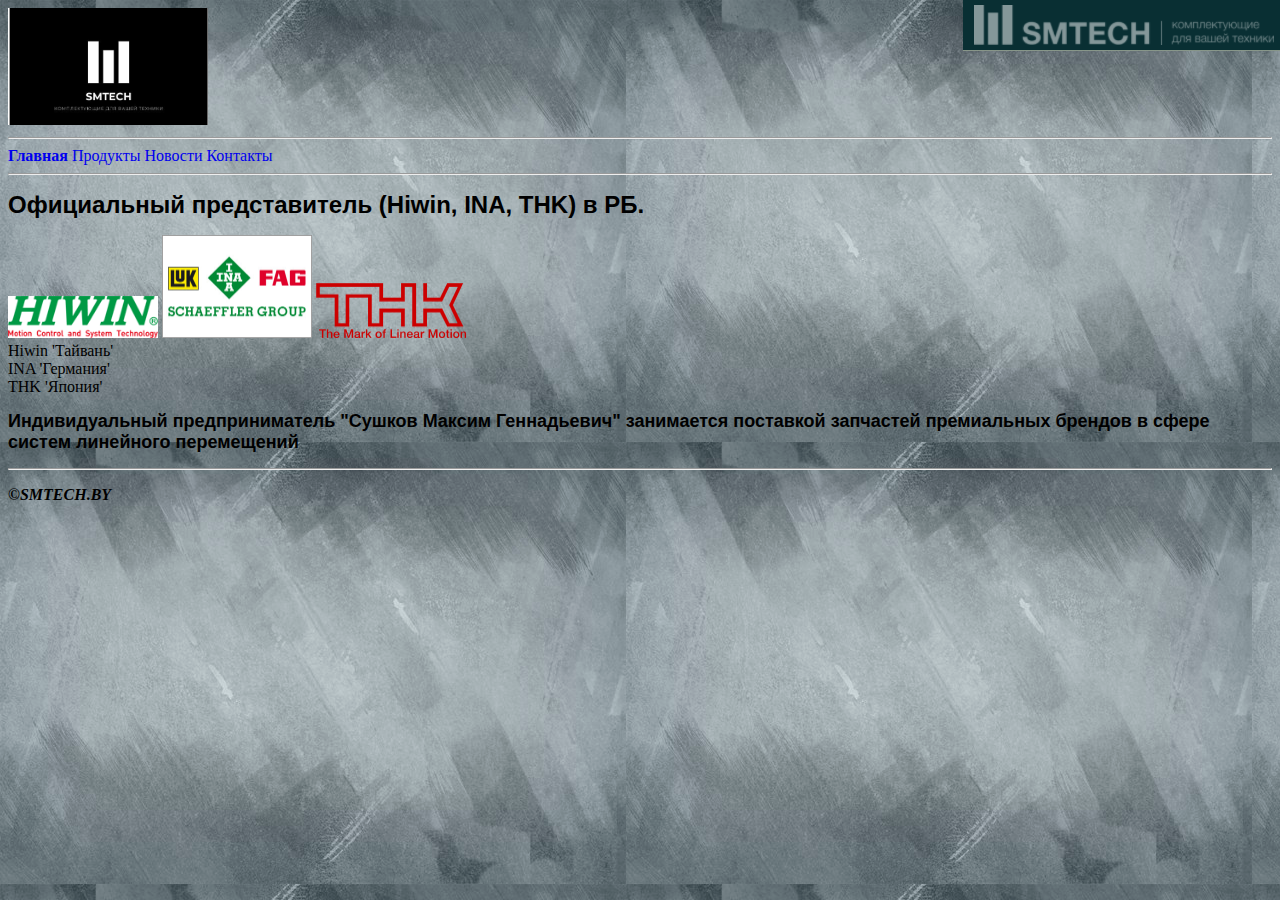
<file: index.html>
<!doctype html>
<html>
	<head>
		<title>SMTECH.BY</title>
		<meta charset="utf-8">
		<link href="css/styles.css" rel="stylesheet">
	</head>
	<body>
		<img id="gallery1" src="img/logo-pictures.png">
			<hr>
			<strong><a href="index.html" class="nounderline">Главная</a></strong>
			<a href="products.html" class="nounderline">Продукты</a>
			<a href="news.html" class="nounderline">Новости</a>
			<a href="contacts.html" class="nounderline">Контакты</a>
			<hr>
		<h1>Официальный представитель (Hiwin, INA, THK) в РБ.</h1>
			<img src="img/hiwin-logo.png" width="150">
			<img src="img/ina-logo.jpg" width="150">
			<img src="img/thk-logo.png" width="150">
				<br>Hiwin 'Тайвань'
				<br>INA 'Германия'
				<br>THK 'Япония'
					<h2>Индивидуальный предприниматель "Сушков Максим Геннадьевич" занимается поставкой запчастей премиальных брендов в сфере систем линейного перемещений</h2>
					<hr>
					<h3 id="menu">&copy;SMTECH.BY</h3>
					</body>

</html>
</file>
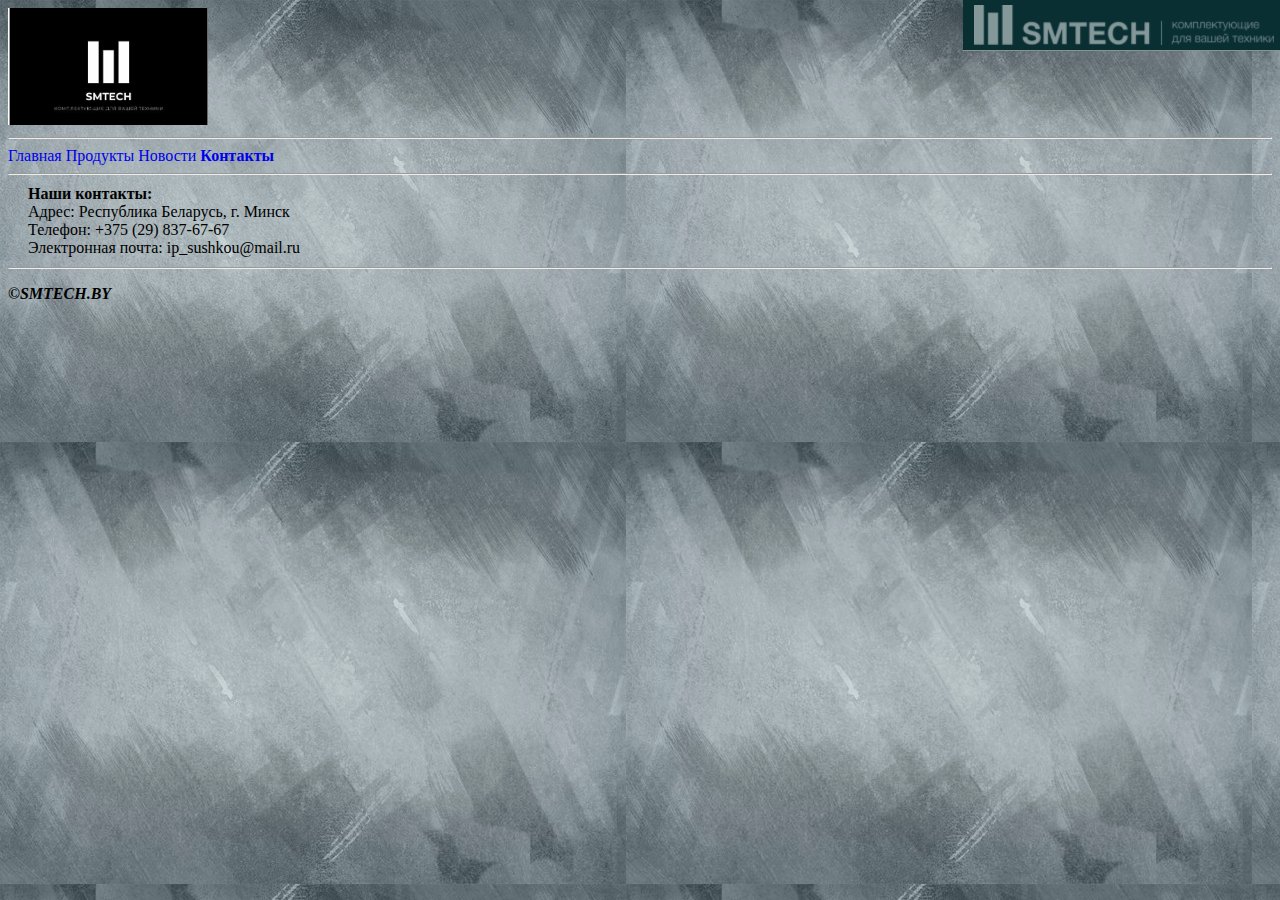
<file: contacts.html>
<!doctype html>
<html>
	<head>
		<title>SMTECH.BY</title>
		<meta charset="utf-8">
		<link href="css/styles.css" rel="stylesheet">
	</head>
	<body>
	<img id="gallery1" src="img/logo-pictures.png">
	<hr>
		<a href="index.html" class="nounderline">Главная</a>
		<a href="products.html" class="nounderline">Продукты</a>
		<a href="news.html" class="nounderline">Новости</a>
		<strong><a href="contacts.html" class="nounderline">Контакты</a></strong>
			<hr>
			<p><strong>Наши контакты:</strong><br>
			Адрес: Республика Беларусь, г. Минск<br>
			Телефон: +375 (29) 837-67-67<br>
			Электронная почта: ip_sushkou@mail.ru<br>
			</p>
			<hr>
	<h3 id="menu">&copy;SMTECH.BY</h3>
	</body>

</html>
</file>
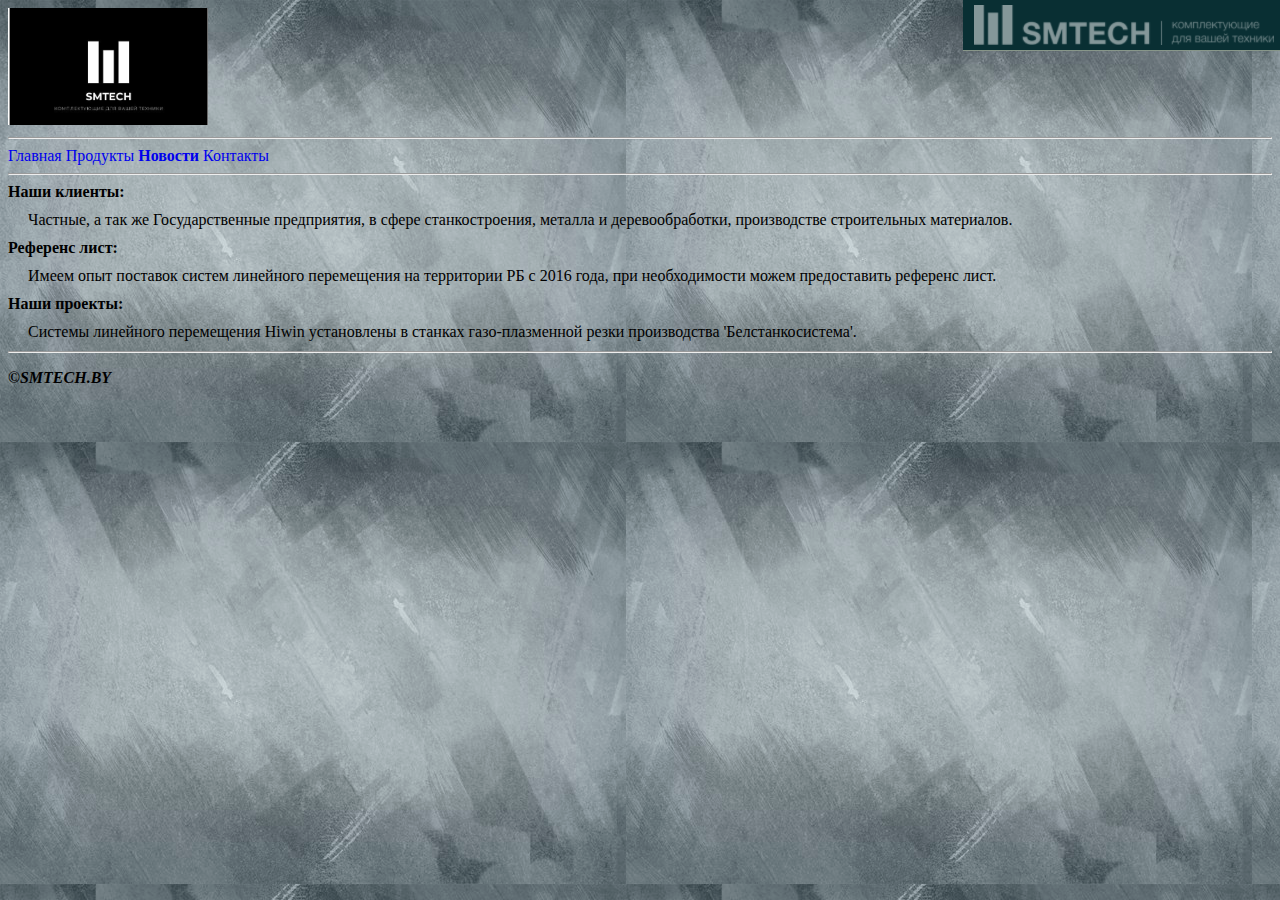
<file: news.html>
<!doctype html>
<html>
	<head>
		<title>SMTECH.BY</title>
		<meta charset="utf-8">
		<link href="css/styles.css" rel="stylesheet">
	</head>
	<body>
		<img id="gallery1" src="img/logo-pictures.png">
		<hr>
		<a href="index.html" class="nounderline">Главная</a>
		<a href="products.html" class="nounderline">Продукты</a>
		<strong><a href="news.html" class="nounderline">Новости</a></strong>
		<a href="contacts.html" class="nounderline">Контакты</a>
		<hr>
			<strong>Наши клиенты:</strong><br>
			<p>Частные, а так же Государственные предприятия, в сфере станкостроения, металла и деревообработки, производстве строительных материалов.</p>
			<strong>Референс лист:</strong><br>
			<p>Имеем опыт поставок систем линейного перемещения на территории РБ с 2016 года, при необходимости можем предоставить референс лист.</p>
			<strong>Наши проекты:</strong><br>
			<p>Системы линейного перемещения Hiwin установлены в станках газо-плазменной резки производства 'Белстанкосистема'.</p>
	<hr>
	<h3 id="menu">&copy;SMTECH.BY</h3>
	</body>

</html>
</file>
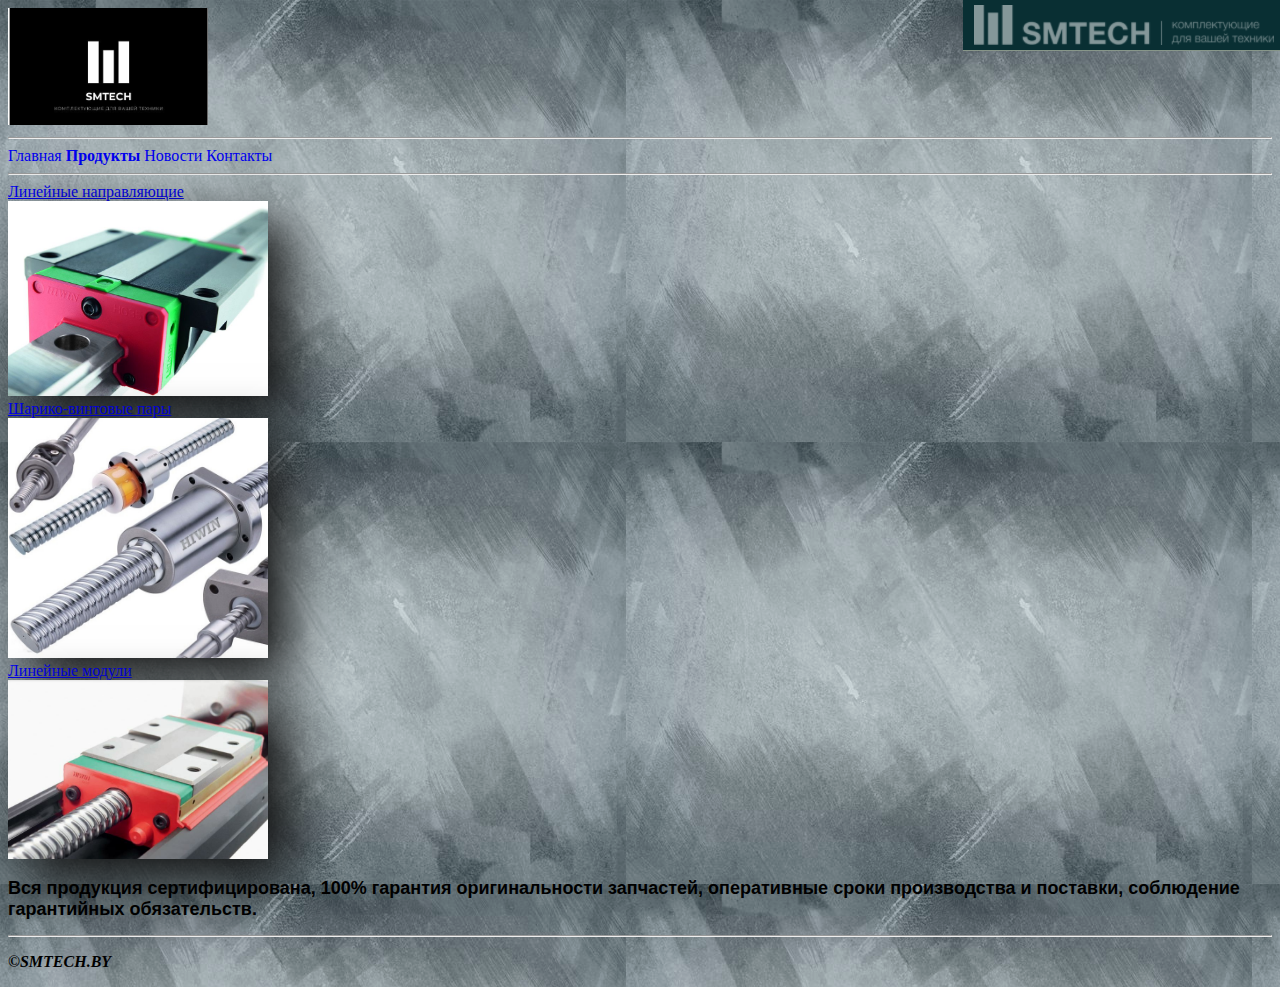
<file: products.html>
<!doctype html>
<html>
	<head>
		<title>SMTECH.BY</title>
		<meta charset="utf-8">
		<link href="css/styles.css" rel="stylesheet">
	</head>
	<body>
	<img id="gallery1" src="img/logo-pictures.png">
		<hr>
		<a href="index.html" class="nounderline">Главная</a> 
		<strong><a href="products.html" class="nounderline">Продукты</a></strong>
		<a href="news.html" class="nounderline">Новости</a>
		<a href="contacts.html" class="nounderline">Контакты</a>
		<hr>
			
			<a href="products/linear-guides.html">Линейные направляющие</a><br>
			<a href="products/linear-guides.html"><img class="gallery2" src="img/linear-guides.jpg"></a><br>
					
					<a href="products/ball-screw.html">Шарико-винтовые пары</a><br>
					<a href="products/ball-screw.html"><img class="gallery2" src="img/ball-screw.jpg"></a><br>
						
						<a href="products/linear-modules.html">Линейные модули</a><br>
						<a href="products/linear-modules.html"><img class="gallery2" src="img/linear-modules.jpg"></a><br>
							<h2>Вся продукция сертифицирована, 100% гарантия оригинальности запчастей, оперативные сроки производства и поставки, соблюдение гарантийных обязательств.</h2>
	<hr>
	<h3 id="menu">&copy;SMTECH.BY</h3>
	</body>

</html>
</file>
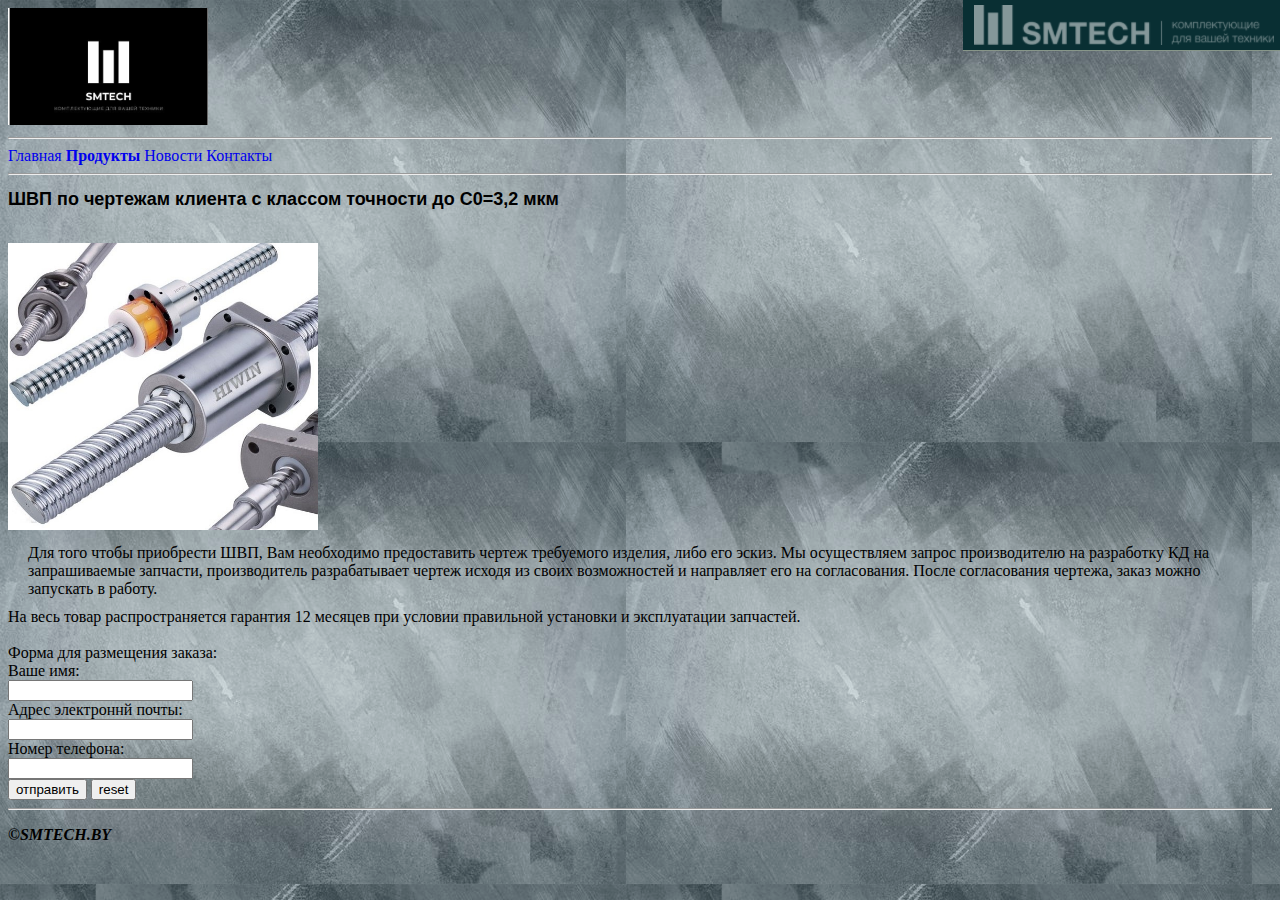
<file: products/ball-screw.html>
<!doctype html>
<html>
	<head>
		<title>SMTECH.BY</title>
		<meta charset="utf-8">
		<link href="../css/styles.css" rel="stylesheet">
	</head>
	<body>
	<img id="gallery1" src="../img/logo-pictures.png">
		<hr>
		<a href="../index.html" class="nounderline">Главная</a>
		<strong><a href="../products.html" class="nounderline">Продукты</a></strong>
		<a href="../news.html" class="nounderline">Новости</a>
		<a href="../contacts.html" class="nounderline">Контакты</a>
		<hr>
			<h2>ШВП по чертежам клиента с классом точности до С0=3,2 мкм</h2><br>
			<img class="gallery3" src="../img/ball-screw.jpg">
			<p>Для того чтобы приобрести ШВП, Вам необходимо предоставить чертеж требуемого изделия, либо его эскиз. Мы осуществляем запрос производителю на разработку КД на запрашиваемые запчасти, производитель разрабатывает чертеж исходя из своих возможностей и направляет его на согласования. После согласования чертежа, заказ можно запускать в работу.</p>
			На весь товар распространяется гарантия 12 месяцев при условии правильной установки и эксплуатации запчастей.<br>
			<br>
				Форма для размещения заказа:
				<form method="post">
				Ваше имя:<br>
				<input type="text" name="name"><br>
				Адрес электроннй почты:<br>
				<input type="text" name="mail"><br>
				Номер телефона:<br>
				<input type="tel" name="telephone"><br>
				<input type="submit" value="отправить">
				<input type="reset" value="reset">
				<br>
				</form>
	
	<hr>
	<h3 id="menu">&copy;SMTECH.BY</h3>
	</body>

</html>
</file>
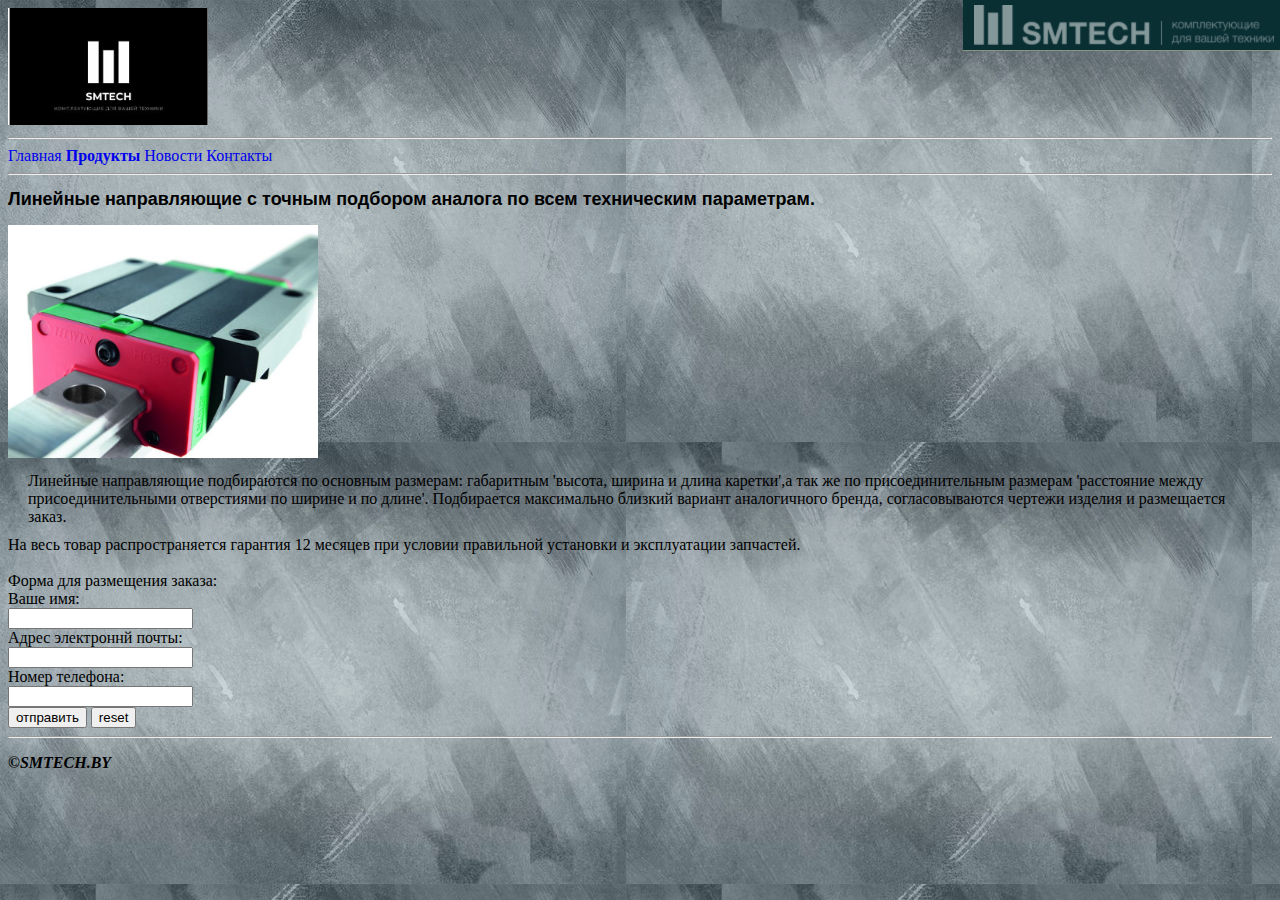
<file: products/linear-guides.html>
<!doctype html>
<html>
	<head>
		<title>SMTECH.BY</title>
		<meta charset="utf-8">
		<link href="../css/styles.css" rel="stylesheet">
	</head>
	<body>
	<img id="gallery1" src="../img/logo-pictures.png">
		<hr>
		<a href="../index.html" class="nounderline">Главная</a>
		<strong><a href="../products.html" class="nounderline">Продукты</a></strong>
		<a href="../news.html" class="nounderline">Новости</a>
		<a href="../contacts.html" class="nounderline">Контакты</a>
		<hr>
			<h2>Линейные направляющие с точным подбором аналога по всем техническим параметрам.</h2>
			<img class="gallery3" src="../img/linear-guides.jpg"><br>
			<p>Линейные направляющие подбираются по основным размерам: габаритным 'высота, ширина и длина каретки',а так же по присоединительным размерам 'расстояние между присоединительными отверстиями по ширине и по длине'. Подбирается максимально близкий вариант аналогичного бренда, согласовываются чертежи изделия и размещается заказ.</p>
			На весь товар распространяется гарантия 12 месяцев при условии правильной установки и эксплуатации запчастей.<br>
				<br>
				Форма для размещения заказа:
				<form method="post">
				Ваше имя:<br>
				<input type="text" name="name"><br>
				Адрес электроннй почты:<br>
				<input type="text" name="mail"><br>
				Номер телефона:<br>
				<input type="tel" name="telephone"><br>
				<input type="submit" value="отправить">
				<input type="reset" value="reset">
				<br>
				</form>
	<hr>
	<h3 id="menu">&copy;SMTECH.BY</h3>
	</body>

</html>
</file>
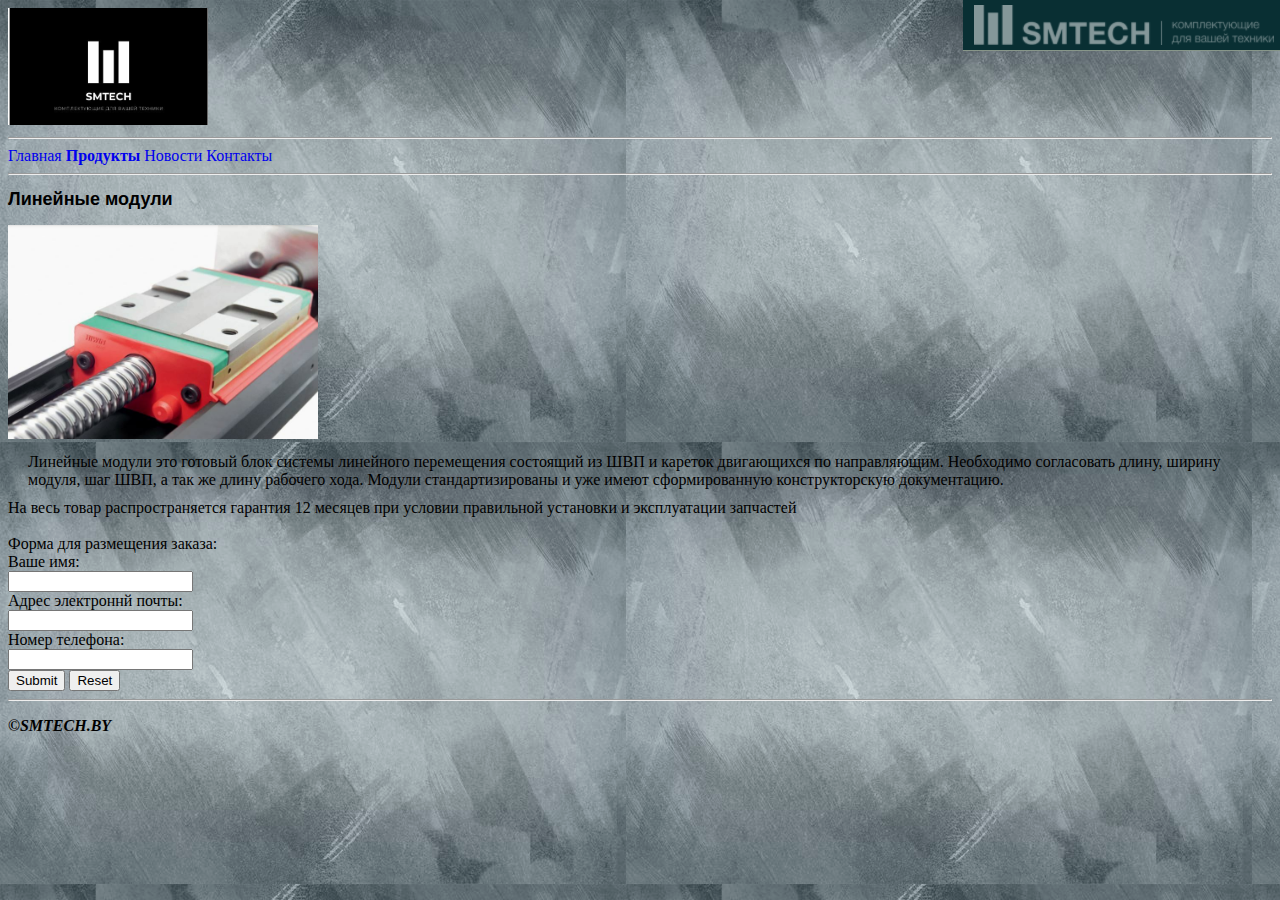
<file: products/linear-modules.html>
<!doctype html>
<html>
	<head>
		<title>SMTECH.BY</title>
		<meta charset="utf-8">
		<link href="../css/styles.css" rel="stylesheet">
	</head>
	<body>
	<img id="gallery1" src="../img/logo-pictures.png">
		<hr>
		<a href="../index.html" class="nounderline">Главная</a>
		<strong><a href="../products.html" class="nounderline">Продукты</a></strong>
		<a href="../news.html" class="nounderline">Новости</a>
		<a href="../contacts.html" class="nounderline">Контакты</a>
		<hr>
			<h2>Линейные модули</h2>
			<img class="gallery3" src="../img/linear-modules.jpg"><br>
				<p>Линейные модули это готовый блок системы линейного перемещения состоящий из ШВП и кареток двигающихся по направляющим. Необходимо согласовать длину, ширину модуля, шаг ШВП, а так же длину рабочего хода. Модули стандартизированы и уже имеют сформированную конструкторскую документацию.</p>
				На весь товар распространяется гарантия 12 месяцев при условии правильной установки и эксплуатации запчастей<br>
				<br>
				Форма для размещения заказа:
				<form method="post">
				Ваше имя:<br>
				<input type="text" name="name"><br>
				Адрес электроннй почты:<br>
				<input type="text" name="mail"><br>
				Номер телефона:<br>
				<input type="tel" name="telephone"><br>
				<input type="submit">
				<input type="reset">
				<br>
				</form>
	
	
	<hr>
	<h3 id="menu">&copy;SMTECH.BY</h3>
	</body>

</html>
</file>
<file: css/styles.css>
body{
	font-family: rockwell, cursive;
	background: url(../img/logo-text.png) no-repeat right top fixed, 
				url(../img/background2.jpg);
	
}
.nounderline{
	text-decoration: none;
}

h1{
	font-family: arial;
	font-size: 24px;
}

h2{
	font-family: arial;
	font-size: 18px;
}

#menu{
	font-style: italic;
	font-size: 16px;
}

#gallery1{
	width: 200px;
}

.gallery2{
	width: 260px;
	transition: 1.5s;
	box-shadow: 20px 20px 50px #111; 
}

.gallery2:hover{
	display: inline-block;
	overflow: hidden;
	
	transform: scale(1.2);
	
}

.gallery3{
	width: 310px;
}

p{
	margin: 10px 20px;
}

botton{
	background: #6cc372;
	color: #fff;
}
</file>
